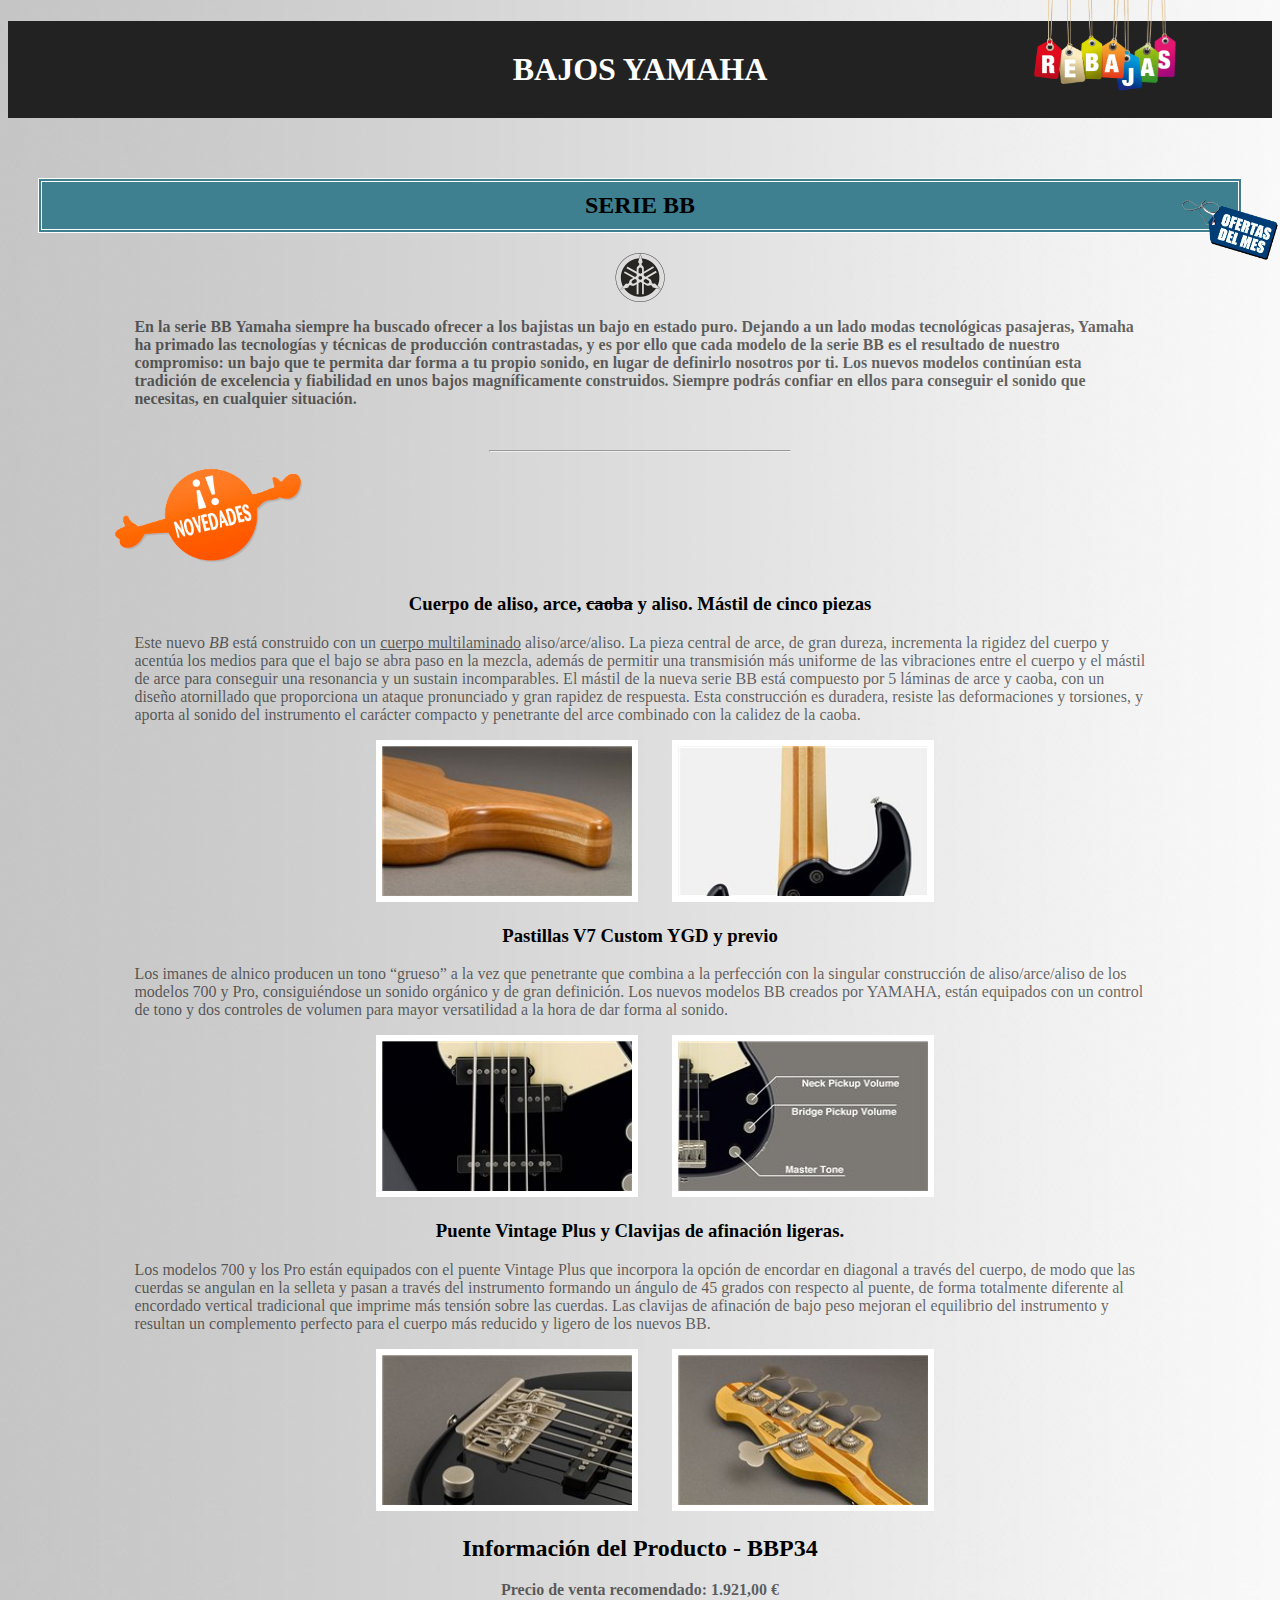
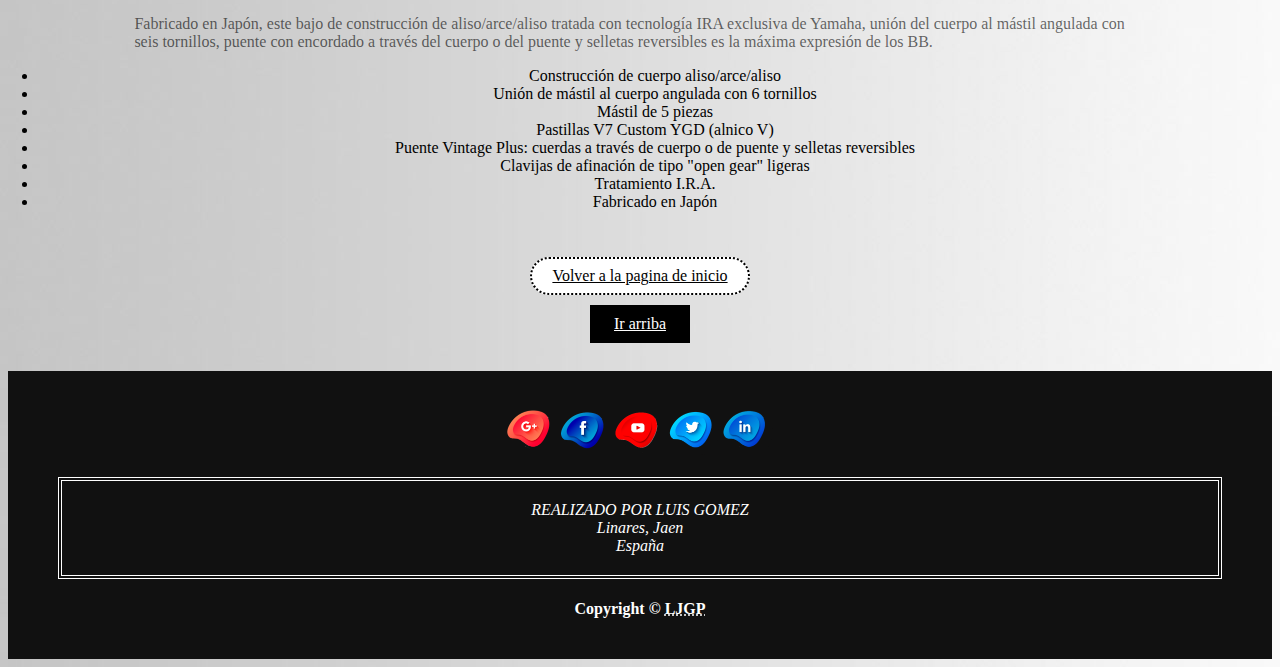
<file: serie_bb.html>
<!DOCTYPE html>
<html lang="es-ES">
	<head>
		<meta charset="UTF-8">
		<title>Bajos Yamaha</title>

		<link rel="icon" type="image/png" href="guitarra_favicon.ico" />

				<link rel="stylesheet" type="text/css" href="css/hoja_estilos.css">

	
		</head>
	<body>

<header>
		<div class="cabecera_fixed">
			
		<h1 id="top" class="titulo2">BAJOS YAMAHA</h1> 
			
		</div>

</header>

		<br>	

<section>
	
		
		<img class="elemento1_fixed" src="./imagenes/rebajas.png" width=150 alt=”foto cuerpo"></img>

		
		<h2 id="titulo_serie" class="series">SERIE BB</h2>

			<img class="centrado" src="./imagenes/logo_yamaha3.png" width="50"; alt=”logo yamaha"></img>

	
			<img class="imagen_posicionada" src="./imagenes/oferta-del-mes.png" width="100"; alt=”logo oferta"></img>


        	<p id="descripcion">En la serie BB Yamaha siempre ha buscado ofrecer a los bajistas un bajo en estado puro. Dejando a un lado modas tecnológicas pasajeras, Yamaha ha primado las tecnologías y técnicas de producción contrastadas, y es por ello que cada modelo de la serie BB es el resultado de nuestro compromiso: un bajo que te permita dar forma a tu propio sonido, en lugar de definirlo nosotros por ti. Los nuevos modelos continúan esta tradición de excelencia y fiabilidad en unos bajos magníficamente construidos. Siempre podrás confiar en ellos para conseguir el sonido que necesitas, en cualquier situación.</p>

		<br>
		
		<hr class="linea">

			<img class="imagen_posicionada2" src="./imagenes/novedades.png" width="200"; alt=”logo oferta"></img>

			<h3 class="titulos_h2">Cuerpo de aliso, arce, <del>caoba</del> y aliso. Mástil de cinco piezas</h3>

			<p>Este nuevo <em>BB</em> está construido con un <ins>cuerpo multilaminado</ins> aliso/arce/aliso. La pieza central de arce, de gran dureza, incrementa la rigidez del cuerpo y acentúa los medios para que el bajo se abra paso en la mezcla, además de permitir una transmisión más uniforme de las vibraciones entre el cuerpo y el mástil de arce para conseguir una resonancia y un sustain incomparables. El mástil de la nueva serie BB está compuesto por 5 láminas de arce y caoba, con un diseño atornillado que proporciona un ataque pronunciado y gran rapidez de respuesta. Esta construcción es duradera, resiste las deformaciones y torsiones, y aporta al sonido del instrumento el carácter compacto y penetrante del arce combinado con la calidez de la caoba.

				<div class="centrado_pag_2 "> 
				<a href="index.html"><img class="imagenes_pag_bb" src="./imagenes/yamaha_cuerpo.jpg" width=250 height=150 alt=”foto cuerpo"></a>
				<img class="imagenes_pag_bb" src="./imagenes/yamaha_mastil.jpg" width=250 height=150 alt=”foto mastil">			
				</div>

	
		    <h3 class="titulos_h2">Pastillas V7 Custom YGD y previo</h3>

			<p>Los imanes de alnico producen un tono <q>grueso</q> a la vez que penetrante que combina a la perfección con la singular construcción de aliso/arce/aliso de los modelos 700 y Pro, consiguiéndose un sonido orgánico y de gran definición. Los nuevos modelos BB creados por YAMAHA, están equipados con un control de tono y dos controles de volumen para mayor versatilidad a la hora de dar forma al sonido.</p>


			    <div class="centrado_pag_2"> 
				<img class="imagenes_pag_bb" src="./imagenes/yamaha_pastillas.jpg" width=250 height=150 alt=”foto pastillas">
				<img class="imagenes_pag_bb" src="./imagenes/yamaha_control.jpg" width=250 height=150 alt=”foto controles">
				</div>			
		
					
			<h3 class="titulos_h2">Puente Vintage Plus y Clavijas de afinación ligeras.</h3>

			<p>Los modelos 700 y los Pro están equipados con el puente Vintage Plus que incorpora la opción de encordar en diagonal a través del cuerpo, de modo que las cuerdas se angulan en la selleta y pasan a través del instrumento formando un ángulo de 45 grados con respecto al puente, de forma totalmente diferente al encordado vertical tradicional que imprime más tensión sobre las cuerdas. Las clavijas de afinación de bajo peso mejoran el equilibrio del instrumento y resultan un complemento perfecto para el cuerpo más reducido y ligero de los nuevos BB.</p>

			    <div class="centrado_pag_2"> 
				<img class="imagenes_pag_bb" src="./imagenes/yamaha_puente.jpg" width=250 height=150 alt=”foto puente">
				<img class="imagenes_pag_bb" src="./imagenes/yamaha_clavijas.jpg" width=250 height=150 alt=”foto clavijas">
				</div>
				
			
			<h2 class="titulos_h2">Información del Producto - BBP34</h2> 		

			
			<p class="precio">Precio de venta recomendado: 1.921,00 € </p>

				<p>Fabricado en Japón, este bajo de construcción de aliso/arce/aliso tratada con tecnología IRA exclusiva de Yamaha, unión del cuerpo al mástil angulada con seis tornillos, puente con encordado a través del cuerpo o del puente y selletas reversibles es la máxima expresión de los BB.</p>

			
			<div class="centrado_pag_2">
				 <li class="listado_caracteristicas">Construcción de cuerpo aliso/arce/aliso</li>
   				 <li class="listado_caracteristicas">Unión de mástil al cuerpo angulada con 6 tornillos</li>
    			 <li class="listado_caracteristicas">Mástil de 5 piezas</li>
     			 <li class="listado_caracteristicas">Pastillas V7 Custom YGD (alnico V)</li>
			     <li class="listado_caracteristicas">Puente Vintage Plus: cuerdas a través de cuerpo o de puente y selletas reversibles</li>
			     <li class="listado_caracteristicas">Clavijas de afinación de tipo "open gear" ligeras</li>
			     <li class="listado_caracteristicas">Tratamiento I.R.A.</li>
			     <li class="listado_caracteristicas">Fabricado en Japón</li>
			</div>

</section>

				<br>		
				<br>		
				
				
				<div>
			    <a class="centrado boton_volver" href="index.html">Volver a la pagina de inicio</a>
			    </div>

			    <div>
			    <a class="centrado boton_ir_arriba" href="#top">Ir arriba</a>
			    </div>
				<br>


				<footer>

		<div id="direccion">

		<br>
<aside>

<div align="center">
	
	<a href="mailto:luis.gomez@escuelaestech.es/" target="_blank"><img src="./imagenes/social/google-icon.png" title="Google" alt="Google" width="50px" border="0" /></a>

	<a href="http://www.facebook.com/" target="_blank"><img src="./imagenes/social/facebook-icon.png" title="Facebook" alt="Facebook" width="50px" border="0" /></a>

	<a href="http://www.youtube.com" target="_blank"><img src="./imagenes/social/youtube-icon.png" title="Youtube" alt="Youtube" width="50px" border="0" /></a>

	<a href="http://twitter.com" target="_blank"><img src="./imagenes/social/twitter-icon.png" title="Twitter" alt="Twitter" width="50px" border="0" /></a>

	<a href="http://linkedin.com" target="_blank"><img src="./imagenes/social/linkedin-icon.png" title="Linkedin" alt="Linkedin" width="50px" border="0" /></a>

</div>

</aside>

<br>

			

			<address>REALIZADO POR LUIS GOMEZ<br> 
			Linares, Jaen<br>España
			</address>

			<h4>Copyright © <abbr title="Luis Javier Gomez Prieto">LJGP</abbr></h4>
	
		</div>

	</footer>

	</body>


	</body>
</html>
</file>
<file: css/hoja_estilos.css>
/* ESTILOS EN GENERAL */


		body{
		background-image: url(../imagenes/fondo5.jpg);
		}
        
        h3 {
        margin-left: 30px; margin-right: 30px
        }
		
		h4 {
		text-align: center; color:#fff;margin-left: 30px; margin-right: 30px
		}
		
		p {
		color: rgba(0,0,0,0.6);font-size: 1em; margin-left: 10%; margin-right: 10%
		}
		
		
		address {
		text-align: center;color:#fff;border: 4px double;margin-left: 30px; margin-right: 30px; padding: 20px;
		}
		
		a {
		color:grey;border: 2px;
		}
		
		video {
		text-align: center;
		}

		.boton_ir_arriba {
			text-align:center;background: #000; color: #fff; padding: 10px;width: 80px;
		}
	   
	    .boton_ir_arriba:hover {
	    	background: rgba(0,0,0,0.5);
	    }
		
		.logo_cabecera {
			width:30px !important;margin-right: 10px
		}

	
		/* ESTILOS PAGINA PRINCIPAL */


		.titulo {
			text-align:center; color:#3e8090; background: rgba(0,0,0,0.2);padding-top: 30px; padding-bottom: 30px; border-left:6px solid #fff; border-right:6px solid #fff
		}
		
		#descripcion {
			font-weight: bold
		}
	
		#div_cabecera {
			background: rgba(0,0,0,0.2);padding-top: 20px; padding-bottom: 20px; margin:0px 30px 30px 30px;
		}
	
		#titulo_resumen {
			color:#000;text-align: center;
		}
	
		#resumen {
			color:#fff;text-align: center; background-image: url(../imagenes/fondo.jpg); padding:30px; border: 4px double #fff
		}
	
		.titulos_h2 {
			text-align:center;font-weight: bold
		}		
	
		.series {
			color:#000;text-align: center;font-weight: bold ;background:#3e8090; padding:10px; border: 4px double #fff;margin-left: 30px; margin-right: 30px;
		}
	
		.boton_enlace  {
			text-align: center; color:#fff; background: #3e8090; padding: 10px;width: 110px;border:2px solid #000;
		}
	
		.boton_enlace:hover  {
			color:#6255b5; background: #fff;
		}
	
		#direccion {
			background: #111;padding: 20px;
		}
	
	   .imagenes {
	   	border: 2px double #000; border-radius: 50%;
	   	}

	   .centrado{
	   	margin:10px auto;display:block;
	   }

	
	
	/* ESTILOS SEGUNDA PAGINA */  

		.titulo2 {
			text-align:center; color:#fff; background: #222;padding-top: 30px; padding-bottom: 30px;
			}
		 .centrado_pag_2 {
		 	text-align: center !important
		 }
		
		.precio {
			text-align: center;font-weight: bold
		}
		
		.listado_caracteristicas {
			margin-left: 30px
		}
		
		.linea {
			width: 300px;
		}
		
		.boton_volver {
			text-align: center; color:#000; background: #fff; padding: 8px;width: 200px;border: 2px dotted #000;border-radius: 20px;
		}
		
		#titulo_serie {
			text-align: center;
		}
		
		.imagenes_pag_bb {
			margin-left: 30px;border: 6px solid #fff;
		}

	 
	/* ESTILOS MENU */

		   .menu {
		   	text-align: center;
		   }
		     .botones_menu {
		     	display:inline;background: #3e8090; padding: 10px;border: 2px solid #000;border-radius: 20px;margin-left: 1em;
		     }
	 		  .botones_menu:hover {
	 		  	background: rgba(255,255,255,0.5);
	 		  	}
				.color_texto_botones {
					color: #000 !important;
				}
				   
	 /* ESTILOS FOOTER */

		   .footer {
		   	text-align: center;
		   }
		     .botones_footer {
		     	display:inline;background: #fff; padding: 10px;border: 2px solid #000;border-radius: 0px;margin-left: 1em;
		     }
	 		  .botones_footer:hover {
	 		  	background: #3e8090; 
	 		  	}
				.color_texto_botones {
					color: #000 !important;
				}
				

	/* ESTILOS PARA ELEMENTOS FLOAT */
	 

			.imagenes_float {
	   			border: 2px double #000; border-radius: 50%; width: 100px;height:100px;
	   			}

			.logo_cabecera_left{
				float: left;width: 60px;height: 60px;padding: 20px 40px 0px 40px;
			}
	
			.logo_cabecera_right{
				float: right;width: 60px;height: 60px;padding: 20px 40px 0px 40px;
			}
	
			.titulo_elementos_float {
				text-align: center;font-weight: bold;font-size: 20px;
			}

			.elemento1_float_left {
				float: left;border: 2px solid #000;margin-left: 80px;margin-right: 20px;
			}

			.texto_junto_elemento_float1 {
				margin-top: 30px;margin-right: 80px;
			}

			.elemento1_float_right {
				float: right;border: 2px solid #000;margin-left: 40px;margin-right: 80px;
			}
			
			.elemento2_float {
				float: left;width: 18%;margin-left: 3%;margin-right: 3%;text-align:center
			}

			.clearfix {
				overflow: auto;
			}

			.clear-right {
				clear: right;
			}

			.clear-left {
				clear: left;
			}

			.clear-none {
				clear: none;
			}


	/* ESTILOS PARA POSICIONAMIENTO */
	 
			.elemento1_fixed{
				position: fixed;right: 100px;top:0px;
			}
			.imagen_posicionada {
				position:absolute;right: 0px;top: 200px;
			}
			.imagen_posicionada2  {
				position:relative;left:100px;top: 0px;
			}
</file>
